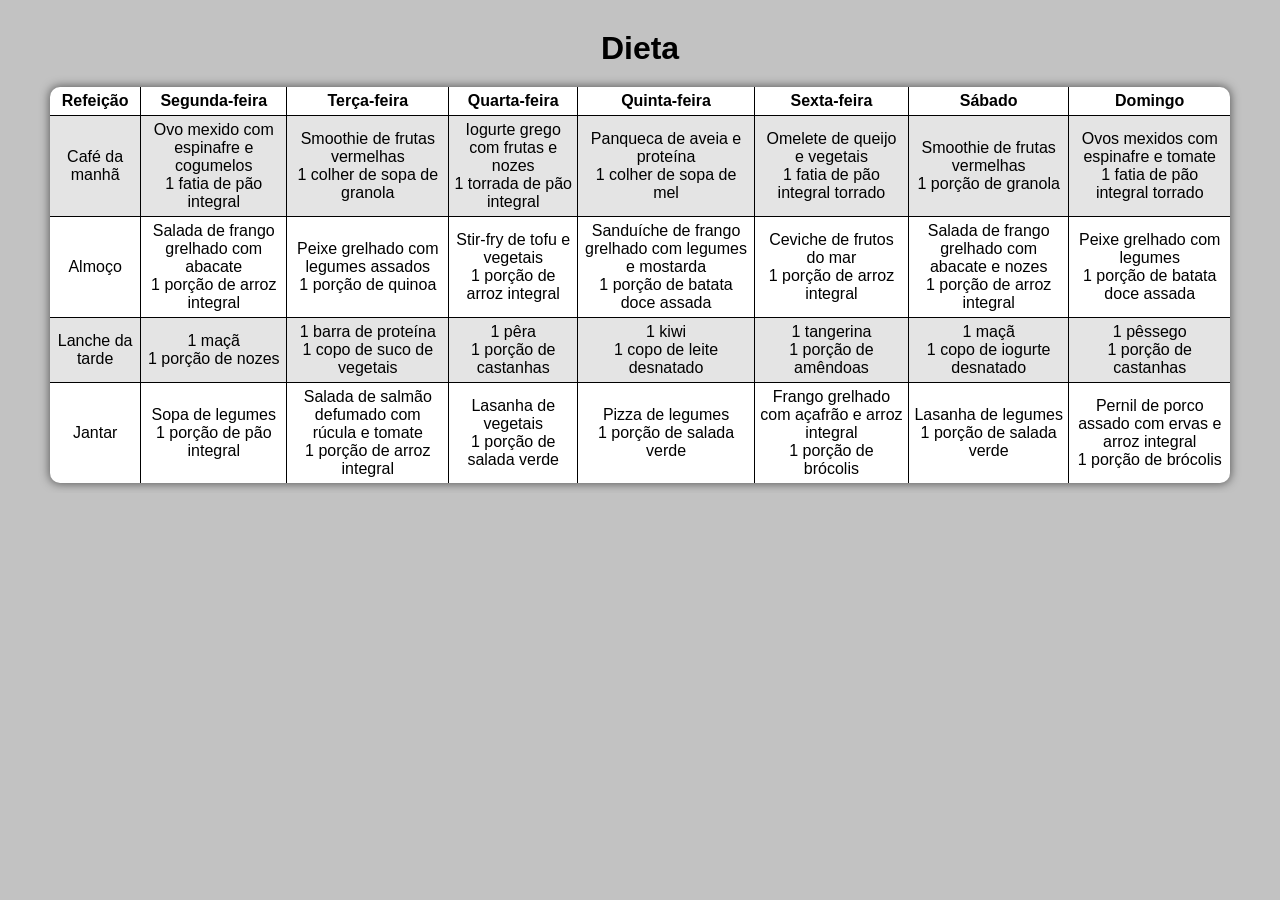
<file: index.html>
<!DOCTYPE html>
<html lang='pt-br'>

<head>
    <meta charset='UTF-8'>
    <meta http-equiv='X-UA-Compatible' content='IE=edge'>
    <meta name='viewport' content='width=device-width, initial-scale=1.0'>
    <title>Dieta</title>
    <link rel='stylesheet' href='style.css'>

</head>


<body>
    <div id="container">
        <table>
            <Caption>Dieta</Caption>
            <tr>
                <th>Refeição</th>
                <th class="borda3">Segunda-feira</th>
                <th class="borda3">Terça-feira</th>
                <th class="borda3">Quarta-feira</th>
                <th class="borda3">Quinta-feira</th>
                <th class="borda3">Sexta-feira</th>
                <th class="borda3">Sábado</th>
                <th class="borda3">Domingo</th>
            </tr>
            <tr>
                <td class="borda2">Café da manhã</td>
                <td class="borda1">Ovo mexido com espinafre e cogumelos<br>
                    1 fatia de pão integral</td>
                <td class="borda1">Smoothie de frutas vermelhas<br>
                    1 colher de sopa de granola</td>
                <td class="borda1">Iogurte grego com frutas e nozes<br>
                    1 torrada de pão integral</td>
                <td class="borda1">Panqueca de aveia e proteína<br>
                    1 colher de sopa de mel</td>
                <td class="borda1">Omelete de queijo e vegetais<br>
                    1 fatia de pão integral torrado</td>
                <td class="borda1">Smoothie de frutas vermelhas<br>
                    1 porção de granola</td>
                <td class="borda2">Ovos mexidos com espinafre e tomate<br>
                    1 fatia de pão integral torrado</td>
            </tr>
            <tr>
                <td class="borda2">Almoço</td>
                <td class="borda1">Salada de frango grelhado com abacate<br>
                    1 porção de arroz integral</td>
                <td class="borda1">Peixe grelhado com legumes assados<br>
                    1 porção de quinoa</td>
                <td class="borda1">Stir-fry de tofu e vegetais<br>
                    1 porção de arroz integral</td>
                <td class="borda1">Sanduíche de frango grelhado com legumes e mostarda<br>
                    1 porção de batata doce assada</td>
                <td class="borda1">Ceviche de frutos do mar<br>
                    1 porção de arroz integral</td>
                <td class="borda1">Salada de frango grelhado com abacate e nozes<br>
                    1 porção de arroz integral</td>
                <td class="borda2">Peixe grelhado com legumes<br>
                    1 porção de batata doce assada</td>
            </tr>
            <tr>
                <td class="borda2">Lanche da tarde</td>
                <td class="borda1">1 maçã<br>
                    1 porção de nozes</td>
                <td class="borda1">1 barra de proteína<br>
                    1 copo de suco de vegetais</td>
                <td class="borda1">1 pêra<br>
                    1 porção de castanhas</td>
                <td class="borda1">1 kiwi<br>
                    1 copo de leite desnatado</td>
                <td class="borda1">1 tangerina<br>
                    1 porção de amêndoas</td>
                <td class="borda1">1 maçã<br>
                    1 copo de iogurte desnatado</td>
                <td class="borda2">1 pêssego<br>
                    1 porção de castanhas</td>
            </tr>
            <tr>
                <td>Jantar</td>
                <td class="borda3">Sopa de legumes<br>
                    1 porção de pão integral</td>
                <td class="borda3">Salada de salmão defumado com rúcula e tomate<br>
                    1 porção de arroz integral</td>
                <td class="borda3">Lasanha de vegetais<br>
                    1 porção de salada verde</td>
                <td class="borda3">Pizza de legumes<br>
                    1 porção de salada verde</td>
                <td class="borda3">Frango grelhado com açafrão e arroz integral<br>
                    1 porção de brócolis</td>
                <td class="borda3">Lasanha de legumes<br>
                    1 porção de salada verde</td>
                <td class="borda3">Pernil de porco assado com ervas e arroz integral<br>
                    1 porção de brócolis</td>
            </tr>
        </table>
    </div>

</body>

</html>
</file>
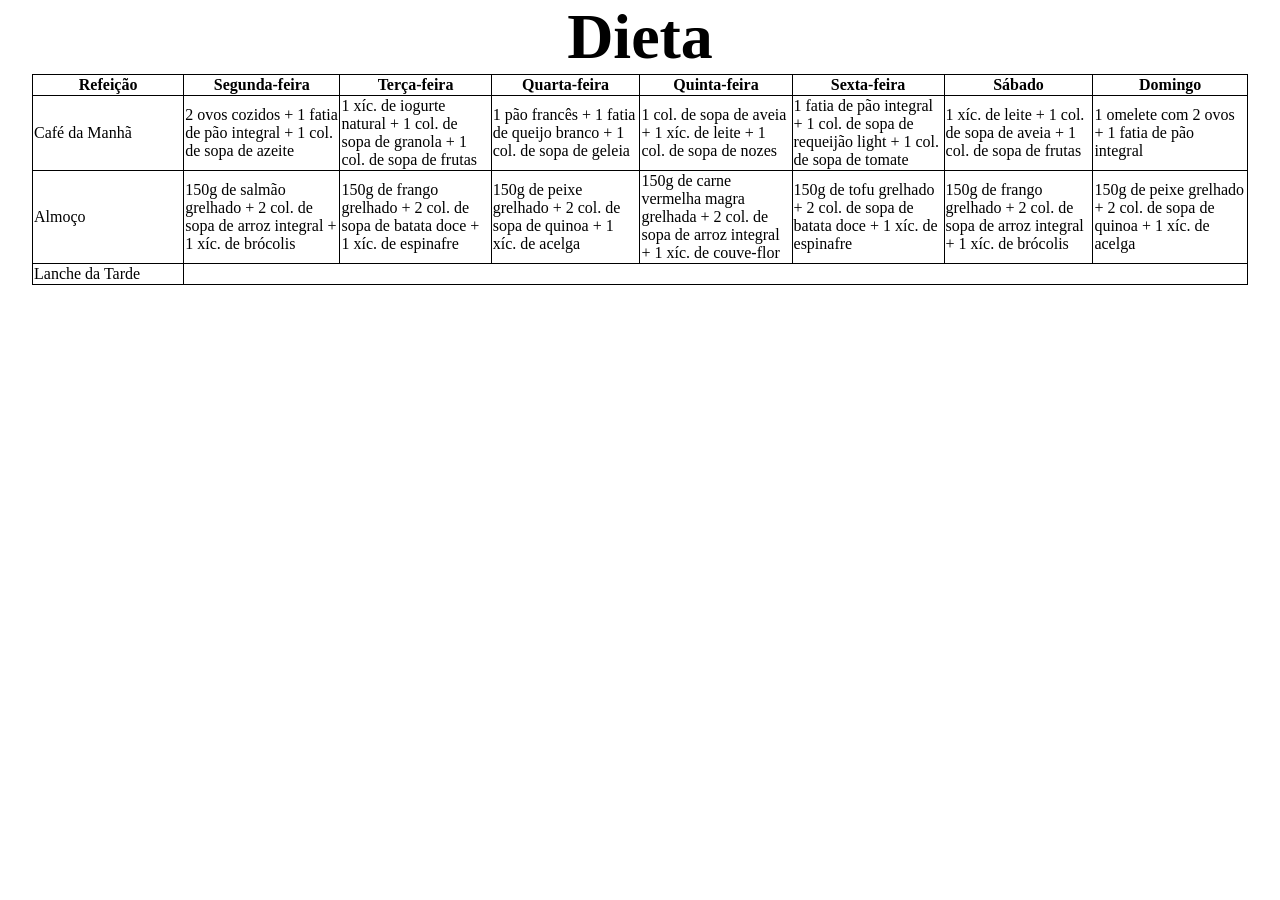
<file: dieta.html>
<!DOCTYPE html>
<html lang='pt-br'>

<head>
    <meta charset='UTF-8'>
    <meta http-equiv='X-UA-Compatible' content='IE=edge'>
    <meta name='viewport' content='width=device-width, initial-scale=1.0'>
    <title>dieta</title>
    <style>
        body {
            margin: 0;
            padding: 0;
        }

        table, th, td {
            margin: auto;
            width: 95vw;
            border-collapse: collapse;
            border: 1px solid black;
        }
        caption {
            text-align: center;
            font-weight: bold;
            font-size: 4em;
            
        }
    </style>

</head>

<body>
   
    <table>
        <caption >Dieta</caption>
  <thead>
    <tr>
      <th>Refeição</th>
      <th>Segunda-feira</th>
      <th>Terça-feira</th>
      <th>Quarta-feira</th>
      <th>Quinta-feira</th>
      <th>Sexta-feira</th>
      <th>Sábado</th>
      <th>Domingo</th>
    </tr>
  </thead>
  <tbody>
    <tr>
      <td>Café da Manhã</td>
      <td>2 ovos cozidos + 1 fatia de pão integral + 1 col. de sopa de azeite</td>
      <td>1 xíc. de iogurte natural + 1 col. de sopa de granola + 1 col. de sopa de frutas</td>
      <td>1 pão francês + 1 fatia de queijo branco + 1 col. de sopa de geleia</td>
      <td>1 col. de sopa de aveia + 1 xíc. de leite + 1 col. de sopa de nozes</td>
      <td>1 fatia de pão integral + 1 col. de sopa de requeijão light + 1 col. de sopa de tomate</td>
      <td>1 xíc. de leite + 1 col. de sopa de aveia + 1 col. de sopa de frutas</td>
      <td>1 omelete com 2 ovos + 1 fatia de pão integral</td>
    </tr>
    <tr>
      <td>Almoço</td>
      <td>150g de salmão grelhado + 2 col. de sopa de arroz integral + 1 xíc. de brócolis</td>
      <td>150g de frango grelhado + 2 col. de sopa de batata doce + 1 xíc. de espinafre</td>
      <td>150g de peixe grelhado + 2 col. de sopa de quinoa + 1 xíc. de acelga</td>
      <td>150g de carne vermelha magra grelhada + 2 col. de sopa de arroz integral + 1 xíc. de couve-flor</td>
      <td>150g de tofu grelhado + 2 col. de sopa de batata doce + 1 xíc. de espinafre</td>
      <td>150g de frango grelhado + 2 col. de sopa de arroz integral + 1 xíc. de brócolis</td>
      <td>150g de peixe grelhado + 2 col. de sopa de quinoa + 1 xíc. de acelga</td>
    </tr>
    <tr>
      <td>Lanche da Tarde</td>
      

</body>

</html>
</file>
<file: style.css>
@charset "UTF-8";

body {
    background-color: rgba(0, 0, 0, 0.24);
    font-family: Arial, Helvetica, sans-serif;
    margin: auto;
    min-width: 1004px;
}

table {
    border-radius: 10px;
    background-color: white;
    border-collapse: collapse;
    margin: 10px;
    margin-left: 50px;
    margin-right: 50px;
    box-shadow: 0px 0px 10px 1px rgba(0, 0, 0, 0.522);

}

caption {
    font-weight: bold;
    font-size: 2em;
    padding: 20px;
}

.borda1 {
    border: 1px solid black;
}

.borda2 {
    border-bottom: 1px solid black;
    border-top: 1px solid black;
}

.borda3 {
    border-left: 1px solid black;
}


td,
th {
    
    padding: 5px;
    text-align: center;
}

tr:nth-child(even) {
    background-color: rgb(228, 228, 228);
}

div#container {
    overflow: auto;
}
</file>
